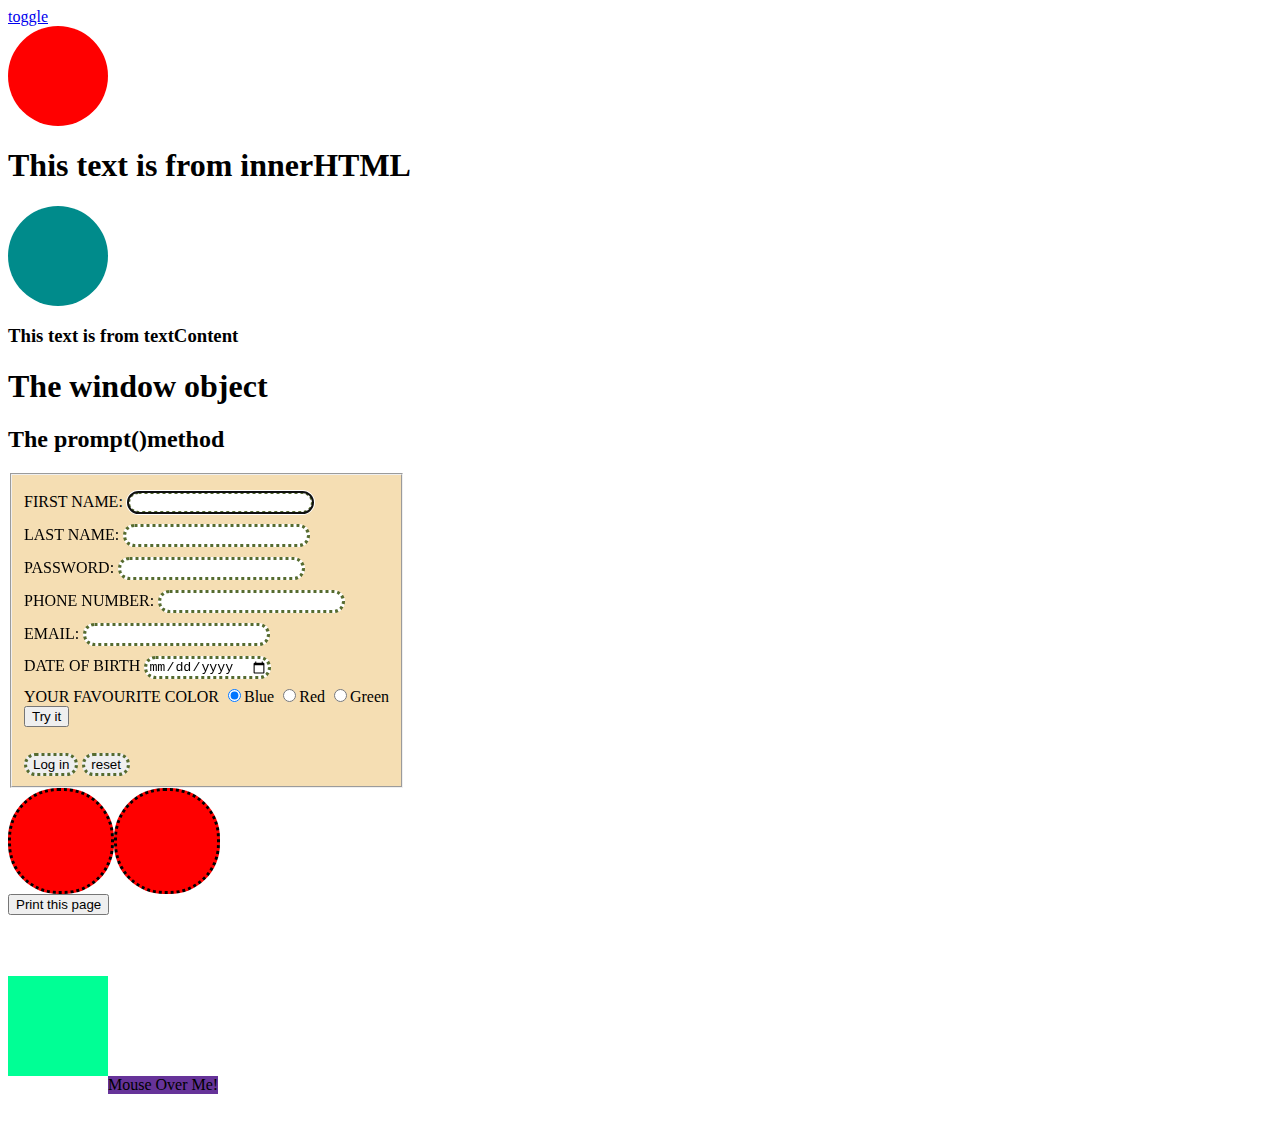
<file: index.html>
<!DOCTYPE html>
<html lang="en">
<head>
    <script src="js.js"></script>
    <meta charset="UTF-8">
    <meta http-equiv="X-UA-Compatible" content="IE=edge">
    <meta name="viewport" content="width=device-width, initial-scale=1.0">
    <title>NEXT</title>
    <link rel="stylesheet" href="cs.css">
    <style>#div2{animation: rest 10s ease-in -1s infinite alternate; border-radius: 50px;  width: 100px; height: 100px;background-color: red;position: relative;}
    @keyframes rest {0%{background-color: red;top:70px;left: 90px;}14%{background-color: orange;top: 300px;right: 150px;}25%{background-color: blue;bottom: 50px;left: 200px;}30%{background-color: maroon;bottom: 500px;right: 250px;}50%{background-color: green;top: 200px;left: 250px;}75%{background-color: brown;bottom: 300px;right: 500px;}88%{background-color: #ee23;right: 900px; top: 400px;} 100%{background-color: purple;bottom: 100px;right: 20px;}
        }
        #deal{animation: rest 2s ease-in -2s infinite alternate; border-radius: 50px;  width: 100px; height: 100px;background-color: darkcyan;}
    @keyframes rest {0%{background-color: red;top:0px;left: 0px;}50%{background-color: green;top: 200px;left: 250px;}75%{background-color: brown;bottom: 300px;right: 500px;}88%{background-color: #ee23;right: 900px; top: 400px;} 100%{background-color: purple;bottom: 100px;right: 20px;}
        }
        
       
        .div1{animation: rest 10s ease-in-out -1s infinite alternate; position: relative;  width: 100px; height: 100px;background-color: rgb(0, 255, 149);position: relative;}
@keyframes rest {0%{background-color: blue;bottom: -10px;right: 20px;}14%{background-color: red;bottom: 30px;left: 15px;}25%{background-color: orange;top: 300px;right: 150px;}30%{background-color: green;bottom: 80px;left: 120px;}50%{background-color: brown;top: 60px;right: 200px;}75%{background-color: magenta;top: 290px;left: 300px;} 90%{background-color: #45ffcc;left: 500px;bottom: 250px;}100%{background-color: purple;bottom: 100px;right: 20px;}
}.div3{display: flex;}</style>
<script>function mOver(obj){obj.innerHTML="Thank you! Then click me again"}function mDown(obj){obj.innerHTML="sss"}</script>
       
</head>
<body>
    <a href="toggle.html">toggle</a>
    <div id="div2"></div>
    <h1 id="hs"></h1>
    <div id="deal"></div>
    <script>document.getElementById("hs").innerHTML="This text is from innerHTML";</script>
    <h3 id="hd"></h3>
    <script>document.getElementById("hd").textContent="This text is from textContent";</script>
 

    <h1>The window object</h1>
    <h2>The prompt()method</h2>
    <script>document.getElementById(p2).innerHTML="Tell us your favourite drink";</script>
   
    <form action="toggle.html" method="get">
        <fieldset>
        <label for="fname">FIRST NAME:</label>
        <input type="text" name="" id="fname" autocomplete="username" autocapitalize="true" autofocus required><br>
        <label for="lname">LAST NAME:</label>
        <input type="text" name="" id="lname" required><br>
        <label for="password">PASSWORD:</label>
        <input type="password" name="password" id="security" required minlength="8" maxlength="20"><br>
        <label for="number">PHONE NUMBER:</label>
        <input type="number" name="number" id="" minlength="11" maxlength="14"><br>
        <label for="email">EMAIL:
        <input type="email" name="emal" id="Email" required></label><br>
        <label for="date">DATE OF BIRTH</label>
        <input type="date" name="date" id="date" required><br>
        <label for="">YOUR FAVOURITE COLOR</label>
        <input type="radio" id="color"name="fcolor" value="blue" checked>Blue
        <input type="radio"id="color" name="fcolor"value="red">Red
        <input type="radio"id="color"name="fcolor" value="green">Green <br>
        <button onclick="myFunction()">Try it</button>
        <p id="demo"></p>
        <input type="submit" value="Log in"> <input type="reset" value="reset">
    </fieldset>
    </form>
    <script>function myFunction() {let text; let favDrink=prompt("what's your favourite drink?", "cocacola");
switch(favDrink){case "cocacola": text="Excellent choice";
break; case "pepsi": text="pepsi is my favourite too";
break; case "sprite": text="really?";
break; default: text=arguments
"i have never heard of that.";}document.getElementById("demo").innerHTML=text;}
</script>
<div class="div3">
<div class="dtr"></div>
<div class="dtr"></div>
</div>
<button onclick="window.confirm('did you wanna print this page?');print()">Print this page</button>
<script>var x=2+4;console.log(x)</script>
<h4>&#xf002;</h4>

<div class="div1"></div>

<div onmouseover="mOver(this)" onmousedown="mDown(this)" style="background-color: rebeccapurple; width: fit-content; height: fit-content; margin-bottom: 50px; margin-left: 100px;">Mouse Over Me!</div>



</body>
</html>
</file>
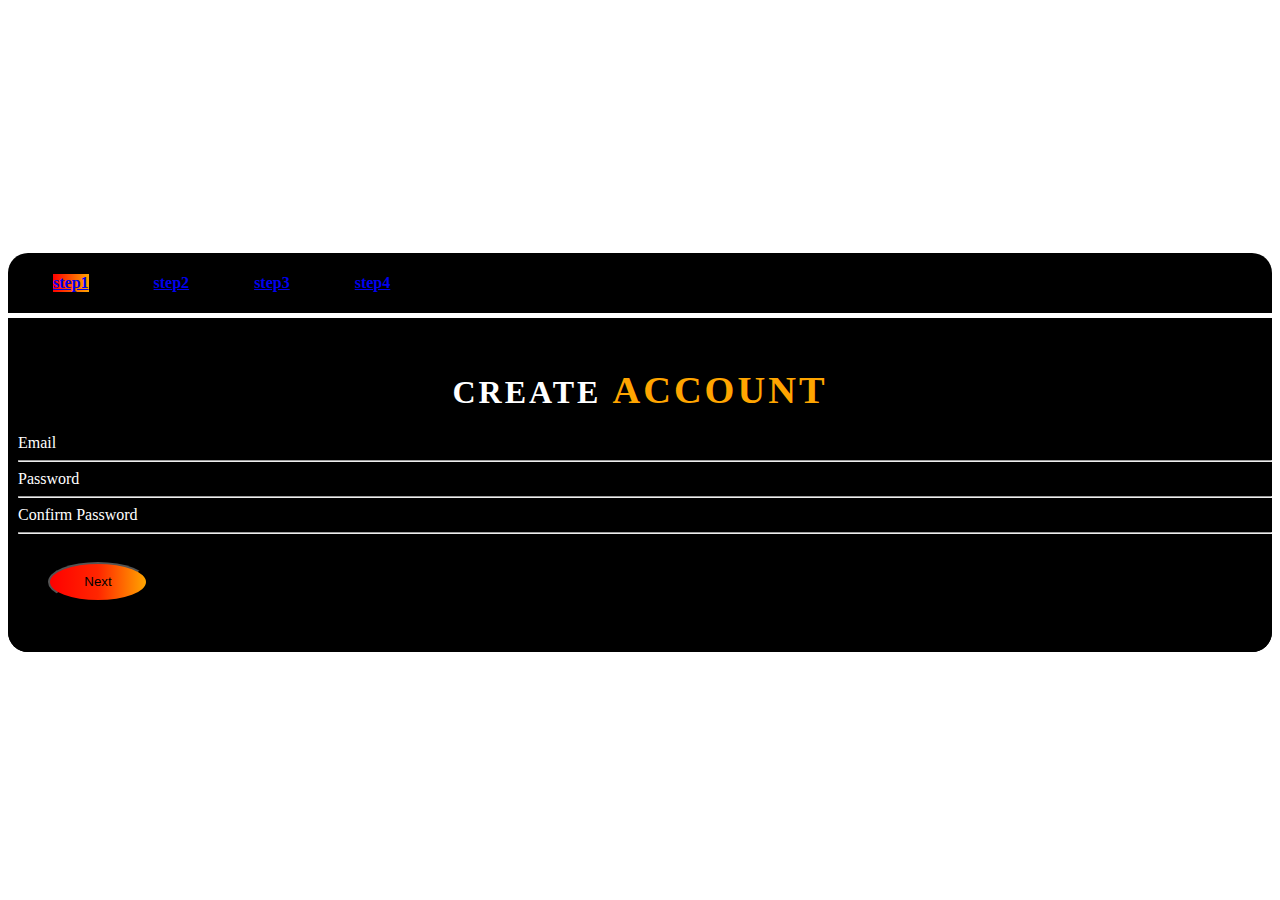
<file: crea.html>
<!DOCTYPE html>
<html lang="en">
<head>
    <meta charset="UTF-8">
    <meta http-equiv="X-UA-Compatible" content="IE=edge">
    <meta name="viewport" content="width=device-width, initial-scale=1.0">
    <title>Document</title>
    <style>section{background-color: black;border-radius: 20px;}
    .i{color: orange;font-family: 'Times New Roman', Times, serif;font-size: larger;font-weight: bold; font-style: normal;}
    header{align-items: center; text-align: center; display: flex; flex-grow: 30px;gap: 20px; color: grey;}
    #step1{margin-left: 30px; background: linear-gradient(to right,red, orange);}
    #hi{letter-spacing: 3px;}
    #step1,#step2,#step3,#step4{align-items: center;text-align: center;margin-left: 45px;}
    input{border-style: none;background-color: black;color: white;margin-left: 20px;}
    button{width: 100px;height: 40px;margin-left: 30px; border-radius: 50%;margin-bottom: 50px;margin-top: 20px; background: linear-gradient(to right,red, rgb(255, 38, 0),orange);}
    #i{background-color: aliceblue;}
    #he{color: white;}
    #Submit{width: 100px;height: 40px;margin-left: 30px; border-radius: 50%;margin-bottom: 50px;margin-top: 20px; background: linear-gradient(to right,red, rgb(255, 38, 0),orange);}
    input[type = submit]{border-style: solid;}
    #section2, #section3, #section4{display: none;}
    #line{width: auto;height: 5px;background-color: white;position: relative;}</style>
    <link rel="stylesheet" href="medq.css">
</head>
<body>
    <main style="background: #000;border-radius: 20px;margin-top: 20%; color: white;">
    
    <header>
        <a href="#section1"><h4 id="step1">step1</h4></a>
        <a href="#section2"><h4 id="step2">step2</h4></a>
        <a href="#section3"><h4 id="step3">step3</h4></a>
         <a href="#section4"><h4 id="step4">step4</h4></a> <br>
        
    </header>
    
        <div id="line"><span style="width: auto;height: 1px;position: absolute; background-color: blue;margin-top: auto;"></span></div>
    
        <section id="section1">
    <article style="margin-top: 50px;text-align: center;">
        <h1 id="hi">CREATE <i class="i">ACCOUNT</i></h1>
    </article>
    <form action="" method="post" style="margin-left: 10px;">
    Email <input type="email" required name="mail" id="mail">
    <hr>
Password <input type="password" minlength="6" maxlength="30" required name="pas" id="pswd"><hr>
Confirm Password <input type="password" minlength="6" maxlength="30" required name="cpas" id="cpswd"><hr>
<button type="button" id="nxt1">Next</button>
</form>
    </section>

    <div id="section2">
    <article style="margin-top: 50px;margin-bottom: 30px;text-align: center;">
        <div class="i">SOCIAL <span id="he">LINKS</span></div>
    </article>
    <form action="" method="post"style="margin-left: 10px;">
    Whatsapp <input type="text" name="mal" id="Whatsapp">
    <hr>
Facebook<input type="text" name="face" id="Facebook"><hr>
Youtube<input type="text" id="Youtube"><hr>
<button type="button" id="bac" onclick="history.back('#section1');">Back</button><button type="button" id="nxt2">Next</button>
</form>
</div>

<section id="section3">
    <article style="margin-top: 50px;margin-bottom: 30px;text-align: center;">
        <div id="he">PERSONAL <span class="i">INFO</span></div>
    </article>
    <form action="" method="post"style="margin-left: 10px;">
    First name <input type="text" name="fnam" id="fname">
    <hr>
Last name<input type="text" name="lnam" id="lname"><hr>
Mobile no.<input type="tel" id="num"><hr>
<button type="button" id="bac">Back</button><button type="button" id="nxt3">Next</button>
</form>
</section>


<section id="section4">
    <article style="margin-top: 50px;margin-bottom: 30px;text-align: center;">
        <div class="i">LOG<span id="he">IN</span></div>
    </article>
    <form action="http://facebook.com" method="post"style="margin-left: 10px; ">
Mobile no.<input type="tel" id="num" style="margin-top: 20px;"><hr style="margin-bottom: 40px;">
Password <input type="password" name="pas" id="pswd"><hr>
<button type="button" id="bac">Back</button> <input type="submit" value="Submit" id="Submit">
</form>
</section>
 
</main>
</body>

<script>document.getElementById("nxt1").onclick = function()
{
    let psw = document.getElementById("pswd");
    let cpsw = document.getElementById("cpswd");
    let pass = psw.value;
    let len = cpsw.value;
    if(pass != len){
        alert("Password do not match");
    }
    else{
        alert("Password match");
    }
    
    if(document.getElementById("section2").style.display = "none"){
    document.getElementById("section2").style.display ="block";
    document.getElementById("section1").style.display ="none";
}
else{
    document.getElementById("section1").style.display ="block";
    document.getElementById("section2").style.display = "none";
};}
    
</script>
<script>
    document.getElementById("nxt2").onclick = function()
{
    if(document.getElementById("section3").style.display = "none"){
    document.getElementById("section3").style.display ="block";
    document.getElementById("section2").style.display ="none";
}
else{
    document.getElementById("section2").style.display ="block";
    document.getElementById("section3").style.display = "none";
}}
</script>
<script>
 document.getElementById("nxt3").onclick = function()
{
    if(document.getElementById("section4").style.display = "none"){
    document.getElementById("section4").style.display ="block";
    document.getElementById("section3").style.display ="none";
}
else{
    document.getElementById("section3").style.display ="block";
    document.getElementById("section4").style.display = "none";
}}
</script>
</html>
</file>
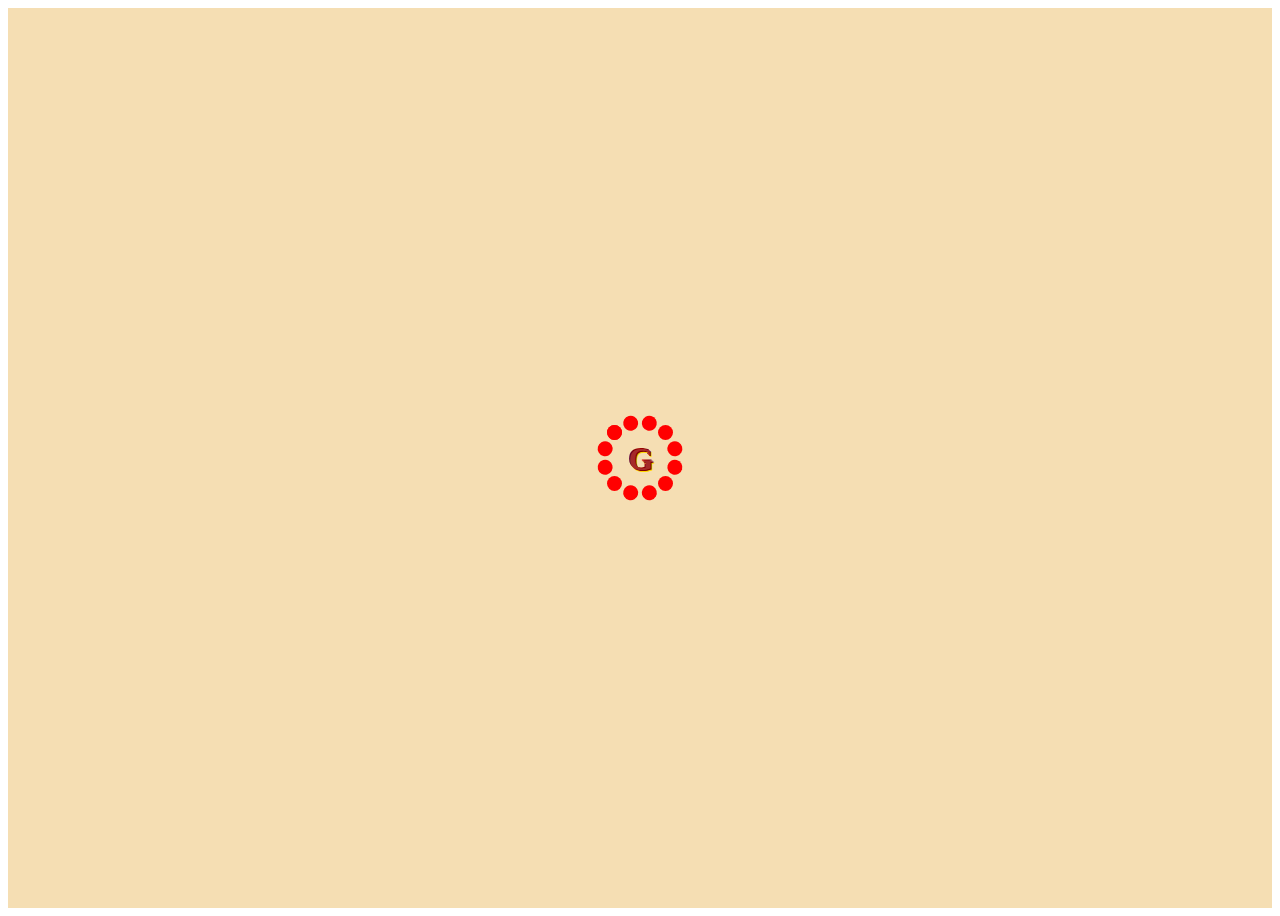
<file: loader.html>
<!DOCTYPE html>
<html lang="en-US">
    <head>
        <meta charset="utf-8"/>
        <meta name="description" content=""/>
        <title>loader</title>
        <style>
        article{
            display:flex;
            justify-content:center;
            align-items:center;
            background-color:wheat;
            height:100vh;
            width:100%;
        }
        div.load{
            position:relative;
            justify-content:center;
            align-items:center;
            display:flex;
            width:120px;
            height:120px;
        }
        span{
            position:absolute;
            width:55%;
            height:55%;
            //animation:rotate 2s linear infinite;
          transform:rotate(calc(30deg * var(--i)));
        }
 
        span:before{
            position:absolute;
            content:" ";
            width:15px;
            height:15px;
            //top:0;
          //  left:0;
            border-radius:50%;
            background:red;
            
            animation:rotate 2s linear infinite;
            animation-delay:calc(0.2s * var(--i));
        }
        @keyframes rotate{
          0%{
              filter:hue-rotate(360deg);
              transform:scale(0.7);
          }  
           50%{
              filter:hue-rotate(240deg);
              transform:scale(0.5);
          }  
          100%{
              filter:hue-rotate(120deg);
              transform:scale(0);
          }  
        }
        h1{
       background:radial-gradient(red, maroon, blue);
       -webkit-background-clip:text;
       -webkit-text-fill-color:transparent;
         animation: hue 3s linear infinite;
          animation-duration:2s;
          font-weight:700;
          font-size:xx-large;
          text-shadow:1px 1px brown,
                                   2px 2px maroon,
                                   3px 3px gold;
              }  
           @keyframes hue{
          0%{
              filter:hue-rotate(360deg);
          }  
           25%{
              filter:hue-rotate(216deg);
          }  
           50%{
              filter:hue-rotate(144deg);
          }  
          75%{
              filter:hue-rotate(72deg);
          }  
          100%{
              filter:hue-rotate(0deg);
          }  
        }
        </style>
    </head>
    <body>
        <article>
            <div class = "load">
                <span style = "--i:0" ></span>
              <span style = "--i:1"></span>
              <span style = "--i:2" ></span>
                <span style = "--i:3"></span>
                <span style = "--i:4" ></span>
                <span style = "--i:5" ></span>
                   <span style = "--i:6" ></span>
                <span style = "--i:7" ></span>
              <span style = "--i:8" ></span>
                <span style = "--i:9" ></span>
                <span style = "--i:10" ></span>
                <span style = "--i:11" ></span>
                   <span style = "--i:12" ></span>
                <h1 >G</h1>
            </div>
                
        </article>

        <script>
alert("please, wait some minutes....\nloading page content ")
window.onload = function(){
    setTimeout(load_login, 200);
    }
function load_login(){
    alert("Haffa");
   open("login.html");
};

        </script>
    </body>
</html>
</file>
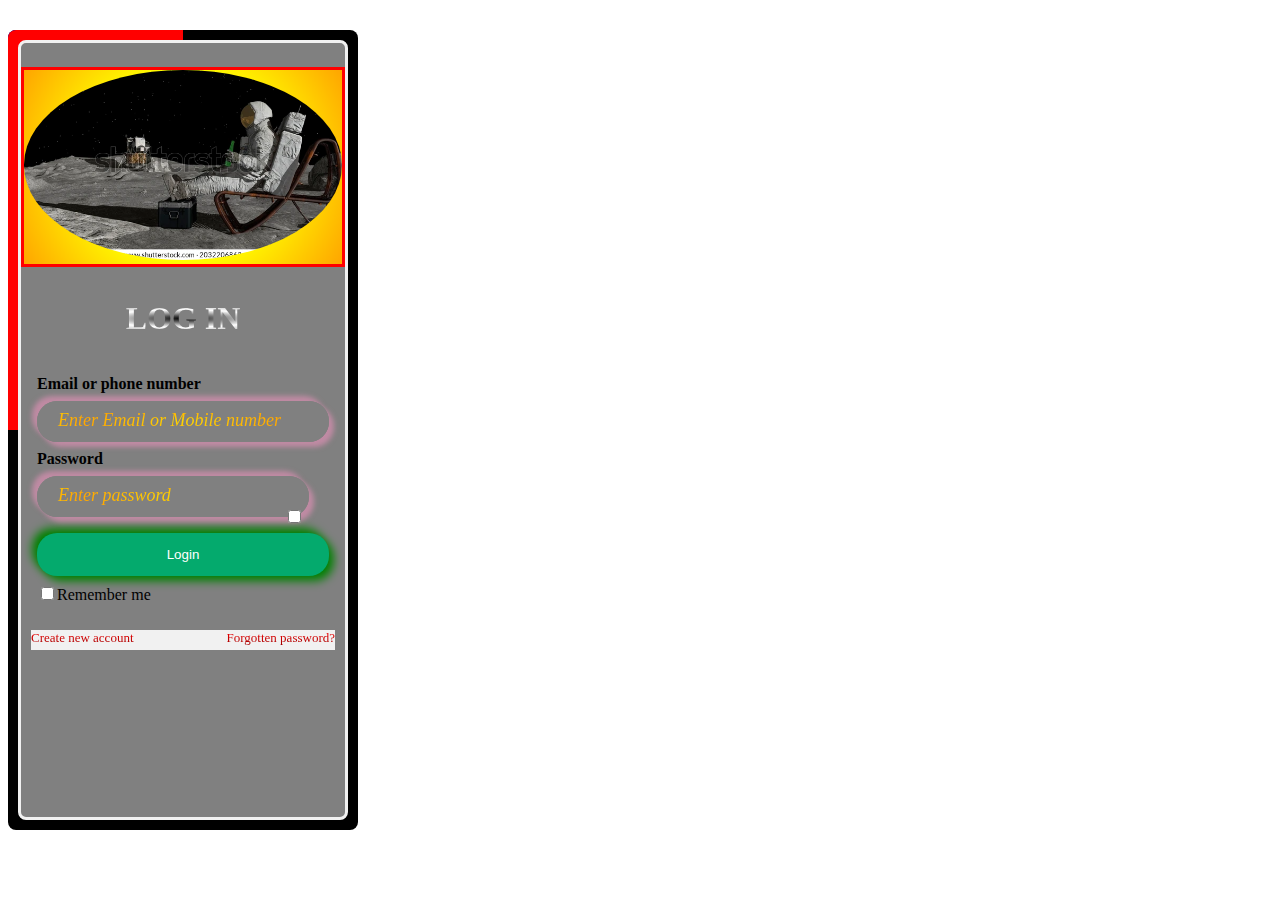
<file: login.html>
<!DOCTYPE html>
<html lang="en">
<head>
    <meta charset="UTF-8">
    <meta http-equiv="X-UA-Compatible" content="IE=edge">
    <meta name="viewport" content="width=device-width, initial-scale=1.0">
    <title>Log in</title>
        <style>
               .sin{
            display:flex;
            position:relative;    
            }
            #crash, #fog{
                word-break:break-all;
           
            }
        </style>
    <link rel="stylesheet" href="login.css">
    <link rel="shortcut icon" href="pic4.png" type="image/x-icon">
</head>
<body>
    <div class = "box">
    <form  method="get" class = "form1">
        <div class="imgcontainer">
            <img src="a.webp" alt="a" class="avatar">
        </div> 
           
        <h1 style="justify-content: center;align-items: center;text-align: center;">LOG IN</h1>
        <div class="container">
            <label for="uname"><b>Email or phone number</b></label>
            <input type="text" oninput ="user()" autofocus = "on" id="Uname" name="uname" placeholder="Enter Email or Mobile number" required autocomplete="" accept = "tel">
            <label for="psw"><strong>Password</strong></label>
                <div class = "sin">
            <input type="password" oninput = "security()" id="pass" minlength="8" name="psw" required placeholder="Enter password" autocomplete="current-password">
                <input type="checkbox" onclick = "password()" id = "check" name="check">
                    </div>
            <button type="submit" onclick ="login()">Login</button><br>
            <label><input type="checkbox" name="remember">Remember me</label>
        </div>
        <div class="containar" style="background-color: #f1f1f1;height: 20px; justify-content: space-between;display: flex;font-size:small;margin:10px;">
            <a download = "true" target = "_self" id="crash" onclick = "create()">Create new account</a>
            <a href="table.html" id = "fog">Forgotten password?</a>
        </div>
    </form>
        </div>

</body>
<script>
    function create(){
        open("sign.html");
           }
    function user(){
        console.log(document.getElementById("Uname").value);
        }
        function security(){
        console.log(document.getElementById("pass").value);
        }
        //decode password
        function password(){
            let passw = document.getElementById("pass");
            if(passw.type = "password"){
               passw.type = "text"; 
            }
        }
        function login(){
        //localStorage.setItem('user',  `Email: ${document.getElementById("Uname").value}`);
      //localStorage.setItem('pass',  `Password: ${document.getElementById("pass").value}`);
     let uname = document.getElementById("Uname");
     let pass = document.getElementById("pass");
     let store =  localStorage.getItem('user');
     let storex =  localStorage.getItem('pass');
     if(store != uname.value || storex != pass.value){
         alert("not found");
         return true;
     }
     else{
         return false;
     }
     document.write(store + '<br>' + storex);
        }
       
</script>
</html>
</file>
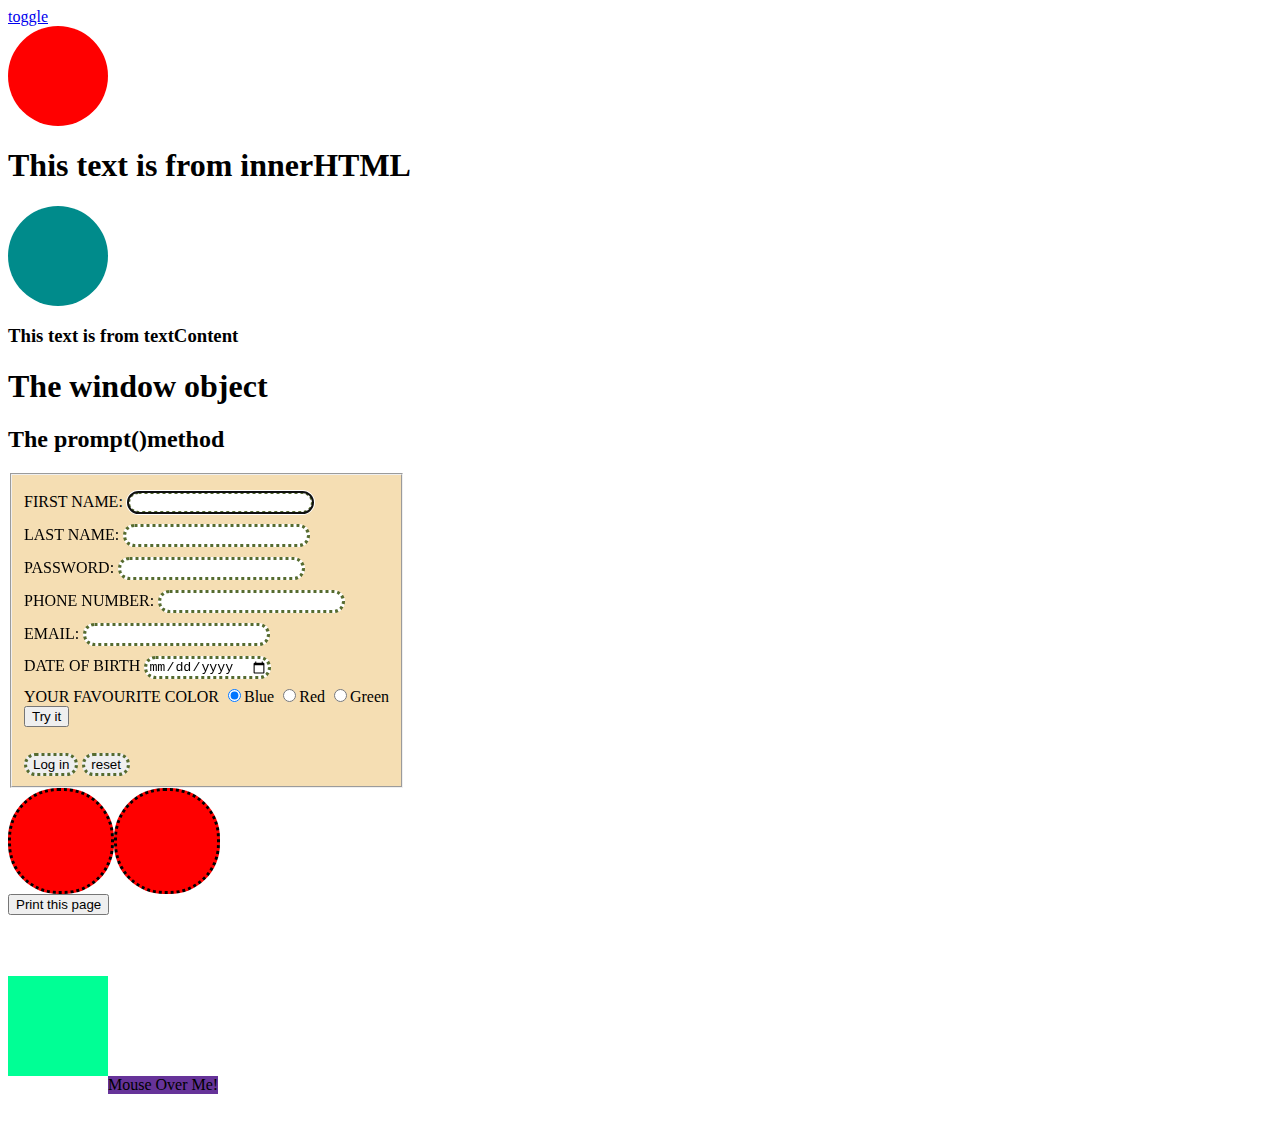
<file: NEXT.html>
<!DOCTYPE html>
<html lang="en">
<head>
    <script src="js.js"></script>
    <meta charset="UTF-8">
    <meta http-equiv="X-UA-Compatible" content="IE=edge">
    <meta name="viewport" content="width=device-width, initial-scale=1.0">
    <title>NEXT</title>
    <link rel="stylesheet" href="cs.css">
    <style>#div2{animation: rest 10s ease-in -1s infinite alternate; border-radius: 50px;  width: 100px; height: 100px;background-color: red;position: relative;}
    @keyframes rest {0%{background-color: red;top:70px;left: 90px;}14%{background-color: orange;top: 300px;right: 150px;}25%{background-color: blue;bottom: 50px;left: 200px;}30%{background-color: maroon;bottom: 500px;right: 250px;}50%{background-color: green;top: 200px;left: 250px;}75%{background-color: brown;bottom: 300px;right: 500px;}88%{background-color: #ee23;right: 900px; top: 400px;} 100%{background-color: purple;bottom: 100px;right: 20px;}
        }
        #deal{animation: rest 2s ease-in -2s infinite alternate; border-radius: 50px;  width: 100px; height: 100px;background-color: darkcyan;}
    @keyframes rest {0%{background-color: red;top:0px;left: 0px;}50%{background-color: green;top: 200px;left: 250px;}75%{background-color: brown;bottom: 300px;right: 500px;}88%{background-color: #ee23;right: 900px; top: 400px;} 100%{background-color: purple;bottom: 100px;right: 20px;}
        }
        
       
        .div1{animation: rest 10s ease-in-out -1s infinite alternate; position: relative;  width: 100px; height: 100px;background-color: rgb(0, 255, 149);position: relative;}
@keyframes rest {0%{background-color: blue;bottom: -10px;right: 20px;}14%{background-color: red;bottom: 30px;left: 15px;}25%{background-color: orange;top: 300px;right: 150px;}30%{background-color: green;bottom: 80px;left: 120px;}50%{background-color: brown;top: 60px;right: 200px;}75%{background-color: magenta;top: 290px;left: 300px;} 90%{background-color: #45ffcc;left: 500px;bottom: 250px;}100%{background-color: purple;bottom: 100px;right: 20px;}
}.div3{display: flex;}</style>
<script>function mOver(obj){obj.innerHTML="Thank you! Then click me again"}function mDown(obj){obj.innerHTML="sss"}</script>
       
</head>
<body>
    <a href="toggle.html">toggle</a>
    <div id="div2"></div>
    <h1 id="hs"></h1>
    <div id="deal"></div>
    <script>document.getElementById("hs").innerHTML="This text is from innerHTML";</script>
    <h3 id="hd"></h3>
    <script>document.getElementById("hd").textContent="This text is from textContent";</script>
 

    <h1>The window object</h1>
    <h2>The prompt()method</h2>
    <script>document.getElementById(p2).innerHTML="Tell us your favourite drink";</script>
   
    <form action="toggle.html" method="get">
        <fieldset>
        <label for="fname">FIRST NAME:</label>
        <input type="text" name="" id="fname" autocomplete="username" autocapitalize="true" autofocus required><br>
        <label for="lname">LAST NAME:</label>
        <input type="text" name="" id="lname" required><br>
        <label for="password">PASSWORD:</label>
        <input type="password" name="password" id="security" required minlength="8" maxlength="20"><br>
        <label for="number">PHONE NUMBER:</label>
        <input type="number" name="number" id="" minlength="11" maxlength="14"><br>
        <label for="email">EMAIL:
        <input type="email" name="emal" id="Email" required></label><br>
        <label for="date">DATE OF BIRTH</label>
        <input type="date" name="date" id="date" required><br>
        <label for="">YOUR FAVOURITE COLOR</label>
        <input type="radio" id="color"name="fcolor" value="blue" checked>Blue
        <input type="radio"id="color" name="fcolor"value="red">Red
        <input type="radio"id="color"name="fcolor" value="green">Green <br>
        <button onclick="myFunction()">Try it</button>
        <p id="demo"></p>
        <input type="submit" value="Log in"> <input type="reset" value="reset">
    </fieldset>
    </form>
    <script>function myFunction() {let text; let favDrink=prompt("what's your favourite drink?", "cocacola");
switch(favDrink){case "cocacola": text="Excellent choice";
break; case "pepsi": text="pepsi is my favourite too";
break; case "sprite": text="really?";
break; default: text=arguments
"i have never heard of that.";}document.getElementById("demo").innerHTML=text;}
</script>
<div class="div3">
<div class="dtr"></div>
<div class="dtr"></div>
</div>
<button onclick="window.confirm('did you wanna print this page?');print()">Print this page</button>
<script>var x=2+4;console.log(x)</script>
<h4>&#xf002;</h4>

<div class="div1"></div>

<div onmouseover="mOver(this)" onmousedown="mDown(this)" style="background-color: rebeccapurple; width: fit-content; height: fit-content; margin-bottom: 50px; margin-left: 100px;">Mouse Over Me!</div>



</body>
</html>
</file>
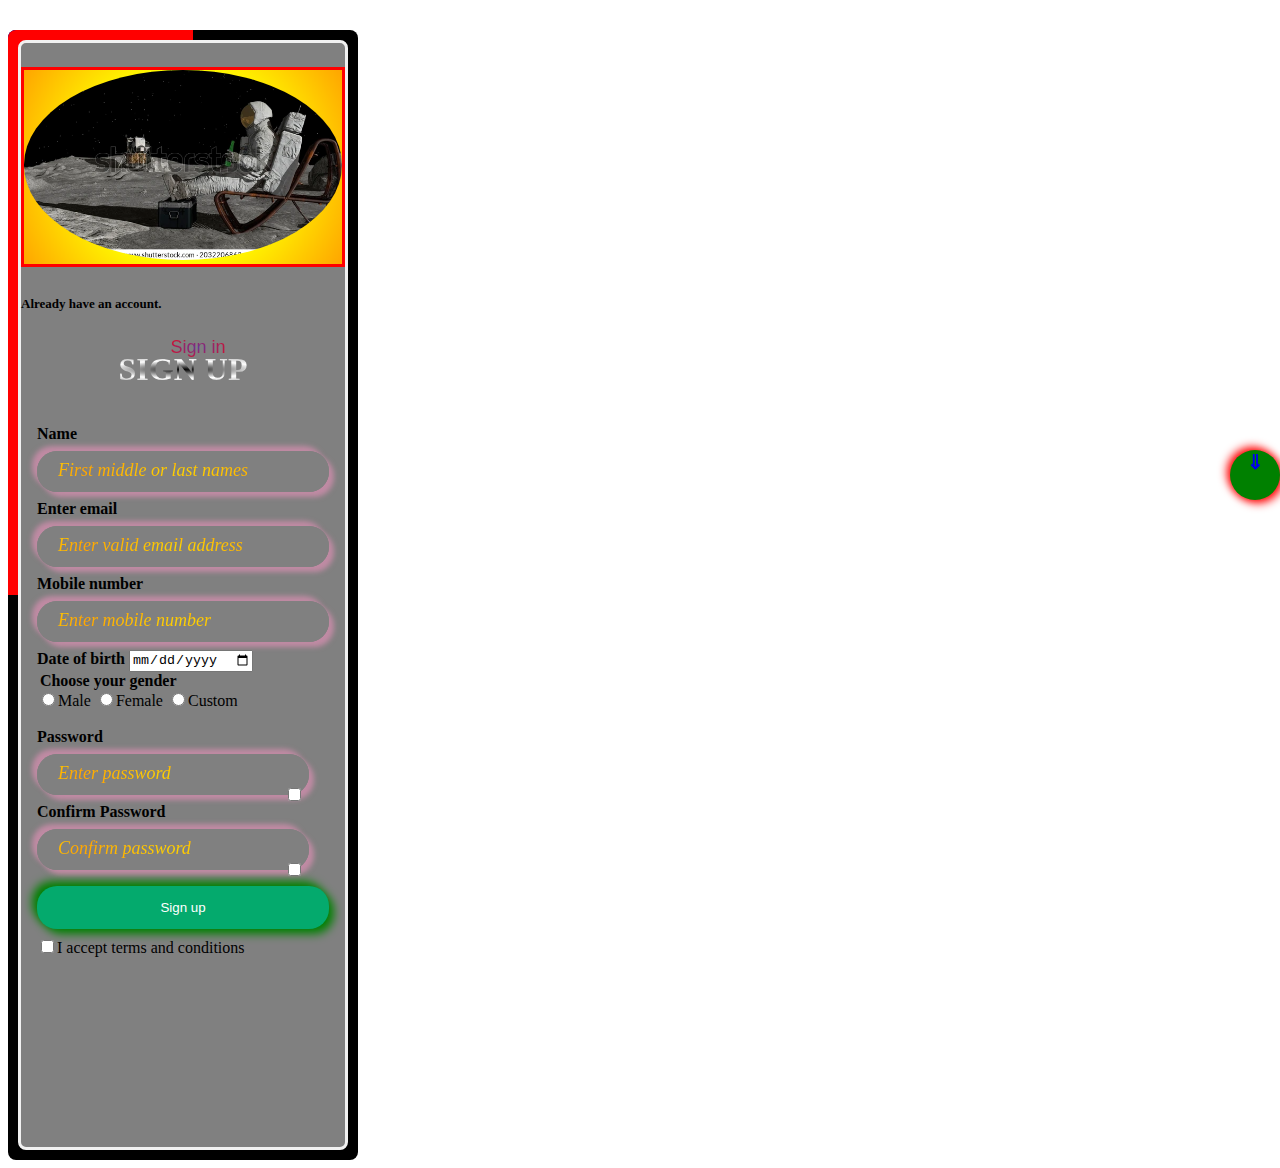
<file: sign.html>
<!DOCTYPE html>
<html lang="en-US">
<head>
    <meta charset="UTF-8">
    <meta http-equiv="X-UA-Compatible" content="IE=edge">
    <meta name="viewport" content="width=device-width, initial-scale=1.0">
    <title>Sign in</title>
    <link rel="stylesheet" href="login.css">
        <style>
            .sin{
            display:flex;
            position:relative;    
            }
            h4{
             font-size:small;   
            }
          span{
            position:absolute;
            width:25px;
            height:25px;
            //animation:rotate 2s linear infinite;
          transform:rotate(calc(60deg * var(--i)));
        }
 
        span:before{
            position:absolute;
            content:" ";
            width:10px;
            height:10px;
            //top:0;
          //  left:0;
            border-radius:50%;
            background:red;
            
            animation:rotate 2s linear infinite;
            animation-delay:calc(0.2s * var(--i));
        }
        @keyframes rotate{
          0%{
              filter:hue-rotate(360deg);
              transform:scale(0.7);
          }  
           50%{
              filter:hue-rotate(240deg);
              transform:scale(0.5);
          }  
          100%{
              filter:hue-rotate(120deg);
              transform:scale(0);
          }  
        }
                button#signs{
            display:none;
        }
       
    .roll, .rol{
        position:relative;
        width:20px;
        height:20px;
       
    }
    .roll:before{
        content:"";
        position:absolute;
        background-color:red;
        width:10px;
        height:10px;
        border-radius:50%;
    }
     .roll:after{
        content:"";
        position:absolute;
        background-color:red;
        width:10px;
        height:10px;
        transform:translateX(20px);
        border-radius:50%;
    }
     .rol:before{
        content:"";
        position:absolute;
        background-color:red;
        width:10px;
        transform:translateY(15px);
        height:10px;
        border-radius:50%;
    }
     .rol:after{
        content:"";
        position:absolute;
        background-color:red;
        width:10px;
        height:10px;
        transform:translateX(20px) translateY(15px);
        border-radius:50%;
    }
    i{
        font-weight:800;
        font-size:20px;
        background-color:green;
        font-style:normal;
       width:50px;
       height:50px;
      border-radius:50%;
      text-align:center;
      position:fixed;
      top:50%;
      right:0;
      box-shadow:3px 3px 10px red,
                              -3px -3px 10px red;
    }
      
        </style>
    <link rel="shortcut icon" href="pic4.png" type="image/x-icon">
</head>
<body dir = "ltr">
   
    <div class = "boxes">
    <form action = "valid.html" target = "_top" method="get"  class = "form2">
        <div class="imgcontainer">
            <img src="a.webp" alt="a" class="avatar">
        </div>
        <div class = "sin">
        <h4 >Already have an account.</h4>
         <input type="submit" onclick = "sign_in()" value="Sign in">
         </div>
        <h1 style="justify-content: center;align-items: center;text-align: center;">SIGN UP</h1>
        <h4 id = "p" style = "text-align:center;color:red; margin:0;"></h4>
        <div class="container" id = "top">
            
            <label for="uname"><b>Name</b></label>
            <input type="text"  id="fname" name="uname" placeholder="First middle or last names" required autocomplete="username" >
            <label for="email"><b>Enter email</b></label>
            <input type="email"  id="email" name="mail" placeholder="Enter valid email address" required autocomplete="email">
            <label for="uname"><b>Mobile number</b></label>
            <input type="tel"  id="number" name="num" placeholder="Enter mobile number" required autocomplete="tel-country-code">
            <label for="uname"><b>Date of birth</b></label>
            <input type="date"  id="dob" name="dob" required autocomplete="bday-day">
                <br>
           
            <label for="gender" id="sex" style="margin-left: 1%;"><b>Choose your gender</b></label><br>
            <input type="radio"  id="male"  class = "sexs" placeholder="gender"  required autocomplete="sex" value = "Male">Male
            <input type="radio"  id="female"  class = "sexs" placeholder="gender" required autocomplete="sex" value = "Female">Female
            <input type="radio"  id="custom" class="sexs" placeholder="gender" required autocomplete="sex" value = "Custom">Custom <br><br>
            <label for="psw"><strong>Password</strong></label>
           <div id = "pas">
            <input type="password" id="pass" minlength="8" class ="psw" required placeholder="Enter password" autocomplete="current-password">
              <input type="checkbox" id = "check" name="check" onclick = "passwordShow()">   
                </div>
            <label for="cpsw"><strong>Confirm Password</strong></label>
                <div id = "pas">
            <input type="password" id="cpass" minlength="8" class="psw" required placeholder="Confirm password" autocomplete="current-password">
              <input type="checkbox" class = "c-check" id = "c-check" name="check">   
             </div>
                <a href = "#accept" id = "bottom" onclick = "buttom()"><i class="arw" id = "bottom">&dArr;</i></a>
                <a href = "#top" id = "top" onclick = "tup()" style = "display:none;"><i class="arw">&uArr;</i></a>
              <button type="submit" id = "sign" onclick = "return sig()">Sign up</button>
           <button type="submit" id = "signs"> loading
          <!-- <span class = "roll"></span>
            <span class = "rol"></span>-->
                 <span style = "--i:0" ></span>
              <span style = "--i:1"></span>
              <span style = "--i:2" ></span>
                <span style = "--i:3"></span>
                <span style = "--i:4" ></span>
                <span style = "--i:5" ></span>
                   <span style = "--i:6" ></span>
           </button><br>
            <label><input type="checkbox" required = "true" name="remember" id = "accept">I accept terms and conditions</label>
        </div>
    </form>
        </div>
</body>
    <script>
        //
        let tops = document.getElementById("top");
        let bottoms = document.getElementById("bottom");
        function buttom(){
            if(bottoms.style.display = "block"){
            tops.style.display = "block";
            bottoms.style.display = "none";
            }
        else{
            tops.style.display = "none";
            bottoms.style.display = "block";
        }
        }
         function tup(){
             if(tops.style.display = "block")
            tops.style.display = "none";
            bottoms.style.display = "block";
        }
       //accept terms and conditions

        function accept(){
            let terms = document.getElementById("accept");
            if(terms.checked){
           console.log(terms)
                return false;
            }
            else{
                     alert("agree to our terms and conditions");
                return true;
            }
        }
        
        //gender selection
        function gender(){
             let male = document.getElementById("male");
              let custom = document.getElementById("custom");
              let female = document.getElementById("female");
              
              if(male.checked){
                  console.log("Male");
                  }
             else if(female.checked){
                  console.log("Female");
                  }
                  else if(custom.checked){
                      console.log("Custom");
                      }
                      else{
                          console.log("none selected");
                          }
        }
        
        //decode password
        function passwordShow_btn(){
            let p_butt = document.getElementById('check');
            let butt = document.getElementById('c-check');
              if(p_butt.checked){
                 butt.check;
            
              }
              else{
                  return true;
              }
        }
        
        function passwordShow(){  
            let text = document.getElementById("pass");
              let texted = document.getElementById("cpass");
              passwordShow_btn();
            if(text.type && texted.type === "password"){
                text.type= "text";
                texted.type= "text";
                
                }
                else{
                    text.type = "password";
                    texted.type= "password";
                    }
                    }
        
          let name = document.getElementById("fname").value;
        let mail = document.getElementById("email").value;
        let fone = document.getElementById("number").value;
        let dob = document.getElementById("dob").value;
       
                          //sign in button confirmation
        function sig(){
           let host = navigator.userAgent;
            console.log(host);
            //get age 18+
            getNew();
            //gender setup
           gender();
          //passwordMatch callback function
           passwordMatch();
             //agree to terms 
              accept();  
        
 //change button detail
         let sign = document.getElementById("sign");
         let load_sign = document.getElementById("signs");
            sign.style.display ='none';
             load_sign.style.display='block';
 
         
     //   butt();   
           
         //to store details locally
          localStorage.setItem('user',  `Name: ${document.getElementById("fname").value}`);
        localStorage.setItem('pass',  `Password: ${document.getElementById("pass").value}`);
        localStorage.setItem('mail',  `Email: ${document.getElementById("email").value}`);
        localStorage.setItem('num',  `Number: ${document.getElementById("number").value}`);
        localStorage.setItem('Dob',  `Date of birth: ${dob}`);
        localStorage.setItem('sex',  `Gender: ${document.getElementsByClassName("sexs").value}`);
        
     let names =  localStorage.getItem('user');
     let pass =  localStorage.getItem('pass');
     let email =  localStorage.getItem('mail');
     let num =  localStorage.getItem('num');
     let dOb =  localStorage.getItem('Dob');
     let sex =  localStorage.getItem('sex');
            }
          /*function butt(){
         let sign = document.getElementById("sign");
         let load_sign = document.getElementById("signs");
         if(sig() === false){
            sign.style.display ='none';
             load_sign.style.display='block';
             }
        else{
             sign.style.display ='block';
             load_sign.style.display='none';
        }
         }   */
         
            //check passwordMatch
            function passwordMatch(){
                               
            let paswrd= document.getElementById("pass");
        let cpass= document.getElementById("cpass");
        let danger = document.getElementById("p");
  
        if(paswrd.value === cpass.value){
        // alert("password match");
        return true;
            }
 
            else{
                alert("password do not match");
                danger.innerHTML = "password do not match";
                return false;
         }
     
            }
            
            
            //chek age
            function getNew(){
                let day = document.getElementById("dob").value;
            let dob = new Date(day);
            let year = dob.getFullYear(day);
            let ojo = dob.getDay(day);
            let month = dob.getMonth(day);
            console.log(year);
            let dates = new Date();
            let exactYr = dates.getFullYear();
            let exactDay = dates.getDay();
            let exactMnt = dates.getMonth();
            let i = exactYr - year;
            let j = exactDay - ojo;
            let k = exactMnt - month;
            console.log(exactYr);
            if(i >= 18){
                alert("you're 18+");
                return true;
            }
         
            else{
               alert("you're under age. You`re " + i + "" + "years old"); 
               return false;
            }
            }
       //popup 
            let pop = [
              {
                  'h1'   : "Welcome",
                  'p' : "\t Did you need money?\n Tap the link below to earn money.\nif yes click the link"
                 },
                {
                     a: "http://metroopinion.com",
                 }
            ]
            console.log(pop[1].a );
      setTimeout(function popUp(){
  let space = document.createElement("div");
  space.innerHTML = `${pop[0].h1} \n
                                      ${pop[0].p}\n
                                      "<a href=${pop[1].a}" >Click here</a>`
         let release = window.confirm(space.innerHTML);
 
                               
}, 2000);
//sign in
           function sign_in(){
               open("login.html");
               }       
      
    </script>
</html>
</file>
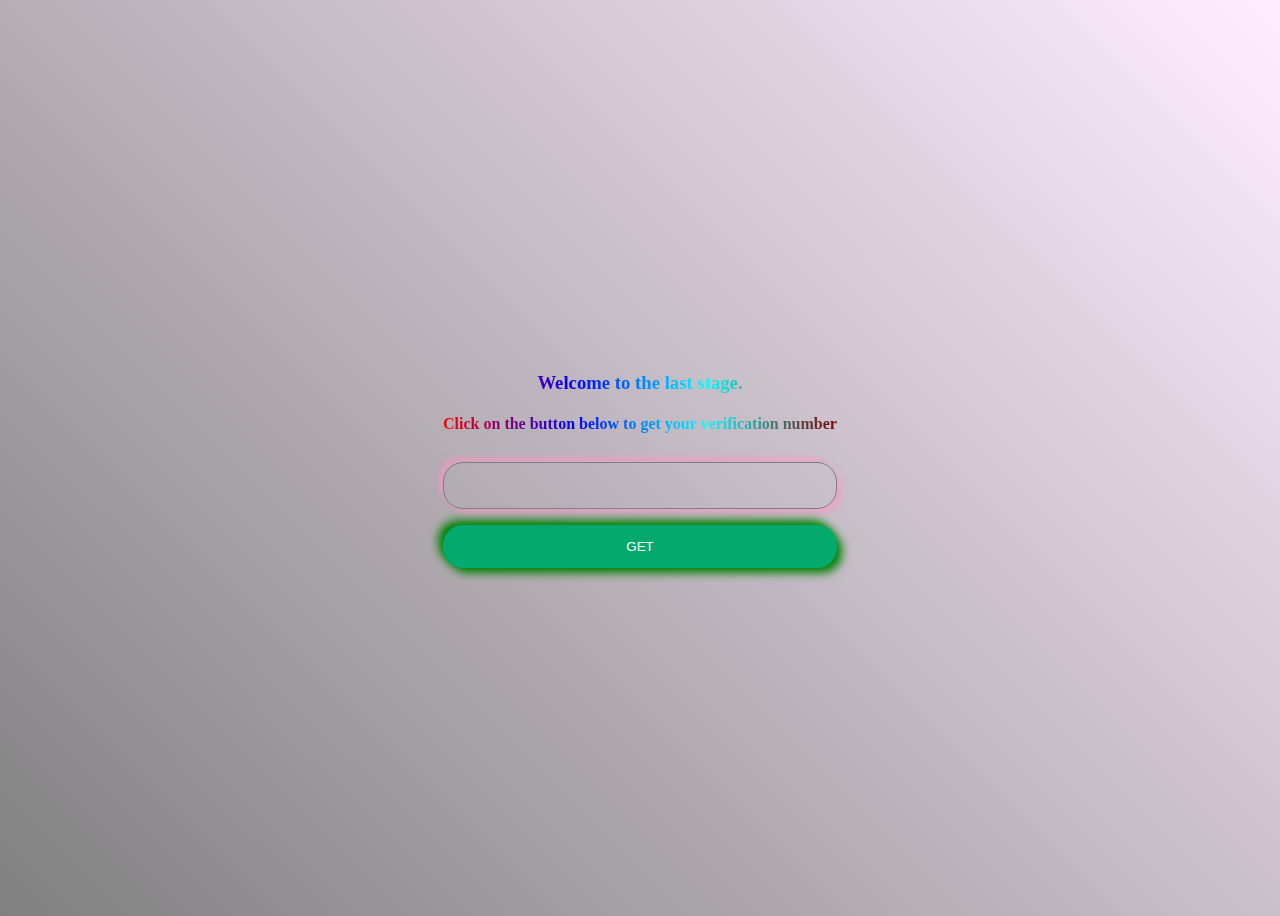
<file: valid.html>
<!DOCTYPE html>
<html>
    <head>
        <meta charset="utf-8"/>
        <meta name="description" content=""/>
        <title>validation</title>
        <link rel="stylesheet" type="text/css" href="login.css">
        <style>
            body{
                justify-content:center;
                align-items:center;
                display:flex;
                min-height:100vh;
                background:linear-gradient(45deg, grey, #fef);
            }
            .content{
              //  display:flex;
                align-items:center;
                justify-content:center;
            }
            p{
               text-align:center;
               background:radial-gradient(circle, red, orange, blue);
               color:gold;
               backdrop-filter:blur(20px);
               font-weight:700;
               font-size:xx-large; 
            }
            #verify{
                animation:very 2s linear;
                font-size:large;
            }
            @keyframes very{
                0%{
                  opacity:0;  
                }
                100%{
                  opacity:1;  
                 filter:hue-rotate(360deg);
                }
            }
            h3{
               animation:pop 4s linear;
               background:linear-gradient(to right,red,blue,aqua,maroon );
                -webkit-text-fill-color:transparent;
                -webkit-background-clip:text;
               text-align:center;
               //transform:translateY(50px);
            }
            @keyframes pop{
                0%{
                   opacity:0;
                   transform:translateY(-50px);
                }
                 100%{
                   opacity:1;
                   transform:translateY(0px);
                }
            }
            h4{
                background:linear-gradient(to right,red,blue,aqua,maroon );
                -webkit-text-fill-color:transparent;
                -webkit-background-clip:text;
                animation: flip 2s linear infinite;
            }
            @keyframes flip{
                0%{
                   transform:scale(0.96);
                }
            100%{
                   transform:scale(1);
                }
            }
        </style>
    </head>
    <body >
        <div class = "content">
        <p id = "code"></p>
       <h3>Welcome to the last stage.</h3>
       <h4>Click on the button below to get your verification number </h4>
        <input type="text" name="text_input" id = "verify">
          <button type = "submit" onclick = "get()" id = "get">GET</button>
              </div>
        <script>
     window.alert("Your code will be sent to you when you click on get");
          
        
        function get(){
            let rand = document.getElementById("code").innerHTML;
            let very = document.getElementById("verify").value;
         let randm= setTimeout(()=>{
                let rand = Math.ceil(Math.random() * (10000 - 1) + 1);
            console.log(rand);
            document.getElementById("code").innerHTML = rand;
            }, 3000);
            
       if(very == ""){
            alert("Enter code sent to you, in some minutes");
        }
        else if( rand === very){
            alert("correct, you're good to go");
            open('login.html');
        }
        else{
            alert("wrong, value is " + rand);
      
        }
        }
        </script>
    </body>
</html>
</file>
<file: cs.css>
button:hover{border-color: rebeccapurple; -webkit-border-before-style:calc(10px/2px); background-color: red; border-radius: 5px;}
input[type]{margin-top: 10px; border-radius: 20px; border: dotted darkolivegreen;}
fieldset{width: fit-content;background-color: wheat;}
input[type]:hover{border: solid blue;}
form{}
@media handheld and(min-width:100px) and (max-width:768px){
    button:hover{border-color: rebeccapurple; -webkit-border-before-style:calc(10px/2px); background-color: red; border-radius: 5px;}
input[type]{margin-top: 10px;border-radius: 20px; }
fieldset{width: fit-content;background-color: wheat;}
form{}
input[type]:hover{border: solid blue;}
:focus{border: solid chartreuse;}
}
:focus{border: solid chartreuse;}
:visited{color: olivedrab; font-weight: bold;}
.dtr{animation: rest 1s ease-in -8s infinite alternate; border-radius: 50px;  width: 100px; height: 100px;background-color: red; border-style: dotted;}
    @keyframes rest {0%{background-color: red;top:0px;left: 0px;transform: rotate(360deg);} 30%{background-color: blanchedalmond;top:-10px;left: 10px;-moz-transform: rotate(360deg);}60%{background-color: indianred;bottom:0px;right: 0px;transform: rotate(360deg);} 70%{background-color: purple;bottom: 0px;left: 0px;top: 0px; right: 0px;transform: rotate(360deg);}100%{background-color: red;top:0px;left: 0px; bottom: 200px; right: 5px; transform: rotate(350deg);}
        }
</file>
<file: medq.css>
@media screen (max-width:680) {
    
}
</file>
<file: login.css>
form{border: 3px solid #f1f1f1;}
input[type=text],
input[type= tel],
input[type= email], 
input[type=password]{width: 100%;
padding: 12px 20px;
margin: 8px 0;
display: inline-block;
border: 1px solid grey;
border-radius:20px;
 outline:transparent; 
 background:radial-gradient(gold, orange,yellow);
 -webkit-background-clip:text;
  -webkit-text-fill-color:transparent; 
  box-sizing: border-box;
  transition:1s ease;
  box-shadow:5px 5px 5px rgba(255, 150, 200, 0.5),
                          -5px -5px 5px rgba(255, 150, 200, 0.5);
  }
  input[type=text]:hover,
input[type= tel]:hover,
input[type= email]:hover, 
input[type=password]:hover{
    border-color:green;
    transform:translate(15px);
    box-shadow:5px 5px 5px rgba(255, 150, 200, 0.5),
                          -5px -5px 5px rgba(255, 150, 200, 0.5),
                          -5px -5px 5px rgba(255, 150, 200, 0.5),
                          5px 5px 5px rgba(255, 150, 200, 0.5);
}
button{background: #04AA6D;
color: white;
padding: 14px 20px;
margin: 8px 0;
border: none;
cursor: pointer;
width: 100%;
border-radius:20px;
box-shadow:5px 5px 10px green,
                        -5px -5px 10px green;
}
button:hover{
    opacity: 0.5; 
font-weight:700; 
font-size: large;

}

input[type=checkbox],input[type=radio]{accent-color: black;}
input[type=submit]{
    position: absolute;
    align-items: baseline;
    border: none;
    outline: none;
    border-radius:20%;
    
    background:radial-gradient(rebeccapurple, red);
    -webkit-background-clip: text;
    -webkit-text-fill-color: transparent;
    font-size: large;
    bottom: -30px;
    right:35%;
}
input[type=submit]:hover{
    text-decoration: underline;
    transform: scale(90%);
    transition: 2s ease-in-out;
}

.cancelbtn{width: auto;
padding: 10px 18px;
background: #f44336;
}
.imgcontainer{border:3px solid red; 
text-align: center;
margin: 24px 0 12px 0;
 background:radial-gradient(circle,  gold,yellow, orange );
 }
img.avatar{width: 100%;
border-radius: 50%; 
animation:pop 2s linear infinite;
}
@keyframes pop{
    0%{
        transform:scale(90%, 100%);
        }
        100%{
        transform:scale(100%, 90%);
        }
        }
.container{padding: 16px;}
.containar a{
    position: relative;
    text-decoration: none;
    background: linear-gradient(red,maroon);
    -webkit-background-clip: text;
    -webkit-text-fill-color: transparent;
}
 .containar a::after{
    position: absolute;
    content: '';
    width: 100%;
    height: 2px;
    border-radius: 1px;
    background-color: #f44336;
    left: 0;
    bottom: -2px;
    transform: scale(0);
}
.containar a:hover::after{
    transition: 2s ease;
    transform: scale(1);
}
h1{
    background: radial-gradient(black,#fff, grey,gray);
    -webkit-background-clip: text;
    -webkit-text-fill-color: transparent;
    animation:move 3s linear;
}
#pas{
    display:flex;
    }
    #check, #c-check{
        justify-content:center;
        align-items:center;
        position:relative;
        right:25px;
        top:20px;
      border-radius:20px;
        }

@keyframes move{
    0%{
        transform: translateX(-100px);
        }
        100%{
            transform:translateX(0);
            }
            }
         .box{
            position:relative;
            width:350px;
            height:800px;
            background:black;
            border-radius:8px;
            margin-top:30px;
            overflow:hidden;
            }
            .box::before{
                content:' ';
                position:absolute;
                top:-50%;
                left:-50%;
                width:350px;
                height:800px;
                transform-origin:bottom right;
                background:blue;
                
                animation:animate 6s linear infinite;
                }
                .box::after{
                content:' ';
                position:absolute;
                top:-50%;
                left:-50%;
                width:350px;
                height:800px;
                transform-origin:bottom right;
                background:red;
                z-index:1;
                animation:animate 6s linear infinite;
                animation-delay:-3s;
                }
                @keyframes animate{
                    0%{
                        transform:rotate(0deg);
                        }
                        100%{
                            transform:rotate(360deg);
                            }
                            }
            .box form{
                position:absolute;
                background-color:grey;
                display:flex;
                inset:10px;
                z-index:2;
                flex-direction:column;
                border-radius:8px;
                }   
                
              .boxes{
                  top:0;
            position:relative;
            width:350px;
            height:1130px;
            background:black;
            border-radius:8px;
            margin-top:30px;
            overflow:hidden;
            }
            .boxes::before{
                content:' ';
                position:absolute;
                top:-50%;
                left:-50%;
                width:360px;
                height:1130px;
                transform-origin:bottom right;
                background:blue;
                z-index:1;
                animation:animate 6s linear infinite;
                }
                .boxes::after{
                content:' ';
                position:absolute;
                top:-50%;
                left:-50%;
                width:360px;
                height:1130px;
                transform-origin:bottom right;
                background:red;
                z-index:1;
                animation:animate 6s linear infinite;
                animation-delay:-3s;
                }
                     .boxes .form2{
                position:absolute;
                background-color:grey;
                display:flex;
                inset:10px;
                z-index:2;
                flex-direction:column;
                border-radius:8px;
                }   
              
      input::placeholder{
          color:aqua;
          font-style:oblique;
          font-weight:300;
          font-family:cursive;
         font-size:large;
         }
</file>
